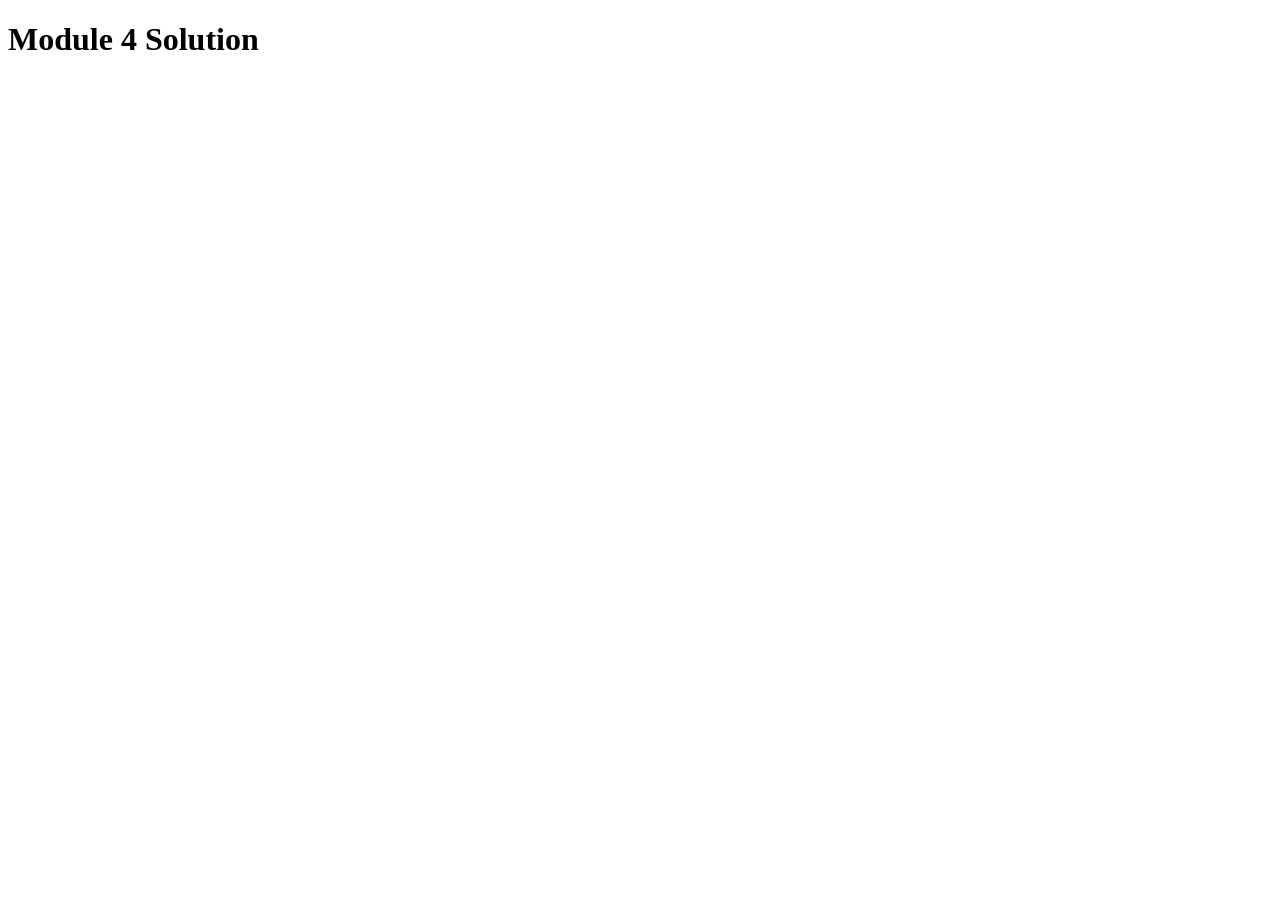
<file: module4-solution/index.html>
<!DOCTYPE html>
<html>
<head>
    <meta charset="utf-8">
    <title>Module 4 Solution</title>
    <script src="SpeakHello.js"></script>
    <script src="SpeakGoodBye.js"></script>
    <script src="script.js"></script>
</head>
<body>
    <h1>Module 4 Solution</h1>
</body>
</html>
</file>
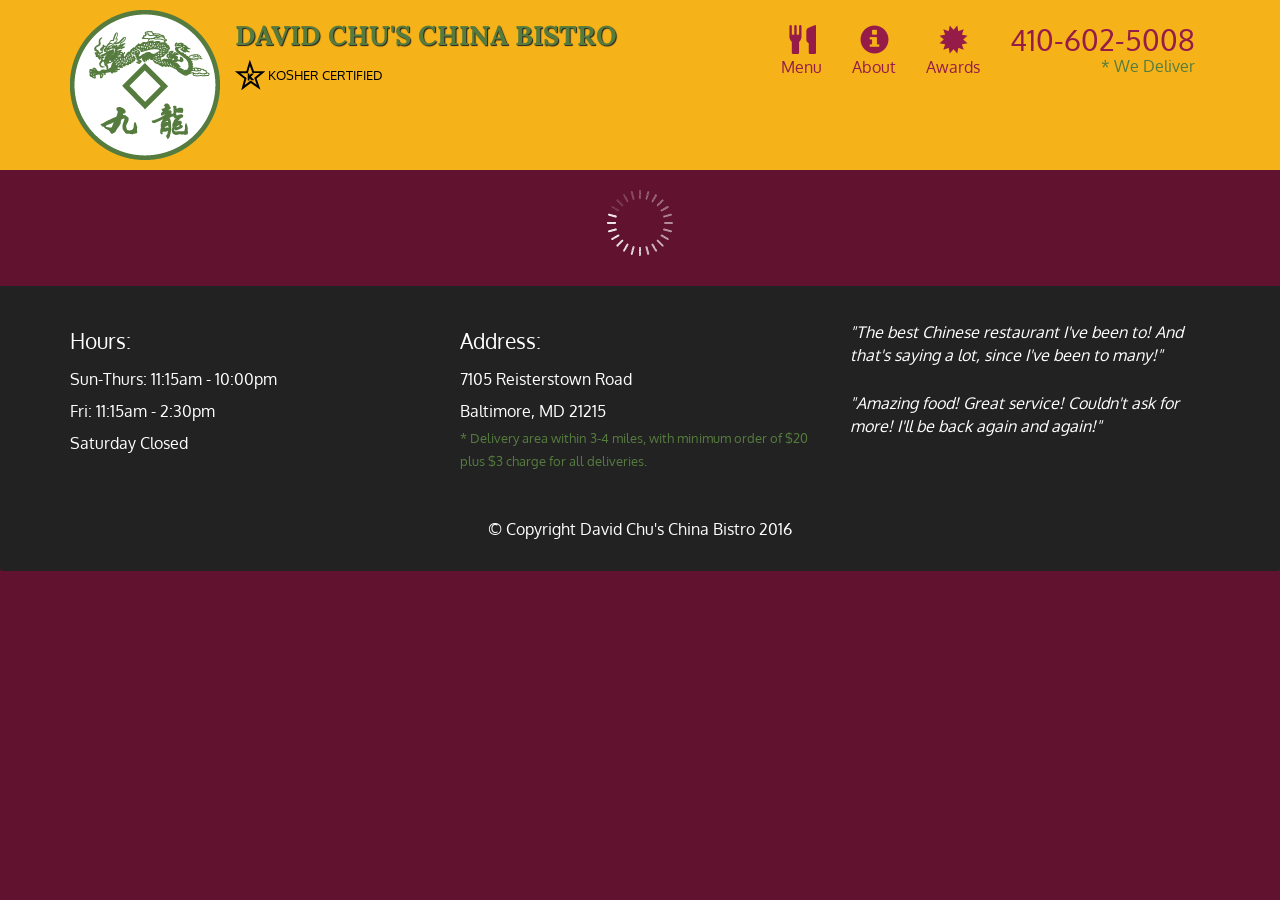
<file: module5-solution/index.html>
<!doctype html>
<html lang="en">
  <head>
    <meta charset="utf-8">
    <meta http-equiv="X-UA-Compatible" content="IE=edge">
    <meta name="viewport" content="width=device-width, initial-scale=1">
    <title>David Chu's China Bistro</title>
    <link rel="stylesheet" href="css/bootstrap.min.css">
    <link rel="stylesheet" href="css/styles.css">
    <link href='https://fonts.googleapis.com/css?family=Oxygen:400,300,700' rel='stylesheet' type='text/css'>
    <link href='https://fonts.googleapis.com/css?family=Lora' rel='stylesheet' type='text/css'>
  </head>
<body>
  <header>
    <nav id="header-nav" class="navbar navbar-default">
      <div class="container">
        <div class="navbar-header">
          <a href="index.html" class="pull-left visible-md visible-lg">
            <div id="logo-img" alt="Logo image"></div>
          </a>

          <div class="navbar-brand">
            <a href="index.html"><h1>David Chu's China Bistro</h1></a>
            <p>
              <img src="images/star-k-logo.png" alt="Kosher certification">
              <span>Kosher Certified</span>
            </p>
          </div>

          <button id="navbarToggle" type="button" class="navbar-toggle collapsed" data-toggle="collapse" data-target="#collapsable-nav" aria-expanded="false">
            <span class="sr-only">Toggle navigation</span>
            <span class="icon-bar"></span>
            <span class="icon-bar"></span>
            <span class="icon-bar"></span>
          </button>
        </div>
        
        <div id="collapsable-nav" class="collapse navbar-collapse">
           <ul id="nav-list" class="nav navbar-nav navbar-right">
            <li id="navHomeButton" class="visible-xs active">
              <a href="index.html">
                <span class="glyphicon glyphicon-home"></span> Home</a>
            </li>
            <li id="navMenuButton">
              <a href="#" onclick="$dc.loadMenuCategories();">
                <span class="glyphicon glyphicon-cutlery"></span><br class="hidden-xs"> Menu</a>
            </li>
            <li>
              <a href="#">
                <span class="glyphicon glyphicon-info-sign"></span><br class="hidden-xs"> About</a>
            </li>
            <li>
              <a href="#">
                <span class="glyphicon glyphicon-certificate"></span><br class="hidden-xs"> Awards</a>
            </li>
            <li id="phone" class="hidden-xs">
              <a href="tel:410-602-5008">
                <span>410-602-5008</span></a><div>* We Deliver</div>
            </li>
          </ul><!-- #nav-list -->
        </div><!-- .collapse .navbar-collapse -->
      </div><!-- .container -->
    </nav><!-- #header-nav -->
  </header>

  <div id="call-btn" class="visible-xs">
    <a class="btn" href="tel:410-602-5008">
    <span class="glyphicon glyphicon-earphone"></span>
    410-602-5008
    </a>
  </div>
  <div id="xs-deliver" class="text-center visible-xs">* We Deliver</div>

  <div id="main-content" class="container"></div>

  <footer class="panel-footer">
    <div class="container">
      <div class="row">
        <section id="hours" class="col-sm-4">
          <span>Hours:</span><br>
          Sun-Thurs: 11:15am - 10:00pm<br>
          Fri: 11:15am - 2:30pm<br>
          Saturday Closed
          <hr class="visible-xs">
        </section>
        <section id="address" class="col-sm-4">
          <span>Address:</span><br>
          7105 Reisterstown Road<br>
          Baltimore, MD 21215
          <p>* Delivery area within 3-4 miles, with minimum order of $20 plus $3 charge for all deliveries.</p>
          <hr class="visible-xs">
        </section>
        <section id="testimonials" class="col-sm-4">
          <p>"The best Chinese restaurant I've been to! And that's saying a lot, since I've been to many!"</p>
          <p>"Amazing food! Great service! Couldn't ask for more! I'll be back again and again!"</p>
        </section>
      </div>
      <div class="text-center">&copy; Copyright David Chu's China Bistro 2016</div>
    </div>
  </footer>

  <!-- jQuery (Bootstrap JS plugins depend on it) -->
  <script src="js/jquery-2.1.4.min.js"></script>
  <script src="js/bootstrap.min.js"></script>
  <script src="js/ajax-utils.js"></script>
  <script src="js/script.js"></script>
</body>
</html>
</file>
<file: module5-solution/css/styles.css>
body {
  font-size: 16px;
  color: #fff;
  background-color: #61122f;
  font-family: 'Oxygen', sans-serif;
}

/** HEADER **/
#header-nav {
  background-color: #f6b319;
  border-radius: 0;
  border: 0;
}

#logo-img {
  background: url('../images/restaurant-logo_large.png') no-repeat;
  width: 150px;
  height: 150px;
  margin: 10px 15px 10px 0;
}

.navbar-brand {
  padding-top: 25px;
}
.navbar-brand h1 { /* Restaurant name */
  font-family: 'Lora', serif;
  color: #557c3e;
  font-size: 1.5em;
  text-transform: uppercase;
  font-weight: bold;
  text-shadow: 1px 1px 1px #222;
  margin-top: 0;
  margin-bottom: 0;
  line-height: .75;
}
.navbar-brand a:hover, .navbar-brand a:focus {
  text-decoration: none;
}
.navbar-brand p { /* Kosher cert */
  color: #000;
  text-transform: uppercase;
  font-size: .7em;
  margin-top: 15px;
}
.navbar-brand p span { /* Star-K */
  vertical-align: middle;
}

#nav-list {
  margin-top: 10px;
}
#nav-list a {
  color: #951C49;
  text-align: center;
}
#nav-list a:hover {
  background: #E7E7E7;
}
#nav-list a span {
  font-size: 1.8em;
}

#phone {
  margin-top: 5px;
}
#phone a { /* Phone number */
  text-align: right;
  padding-bottom: 0;
}
#phone div { /* We Deliver */
  color: #557c3e;
  text-align: right;
  padding-right: 15px;
}

.navbar-header button.navbar-toggle, .navbar-header .icon-bar {
  border: 1px solid #61122f;
}
.navbar-header button.navbar-toggle {
  clear: both;
  margin-top: -30px;
}
/* END HEADER */

/* FOOTER */
.panel-footer {
  margin-top: 30px;
  padding-top: 35px;
  padding-bottom: 30px;
  background-color: #222;
  border-top: 0;
}
.panel-footer div.row {
  margin-bottom: 35px;
}
#hours, #address {
  line-height: 2;
}
#hours > span, #address > span {
  font-size: 1.3em;
}
#address p {
  color: #557c3e;
  font-size: .8em;
  line-height: 1.8;
}
#testimonials {
  font-style: italic;
}
#testimonials p:nth-child(2) {
  margin-top: 25px;
}
/* END FOOTER */



/* HOME PAGE */
.container .jumbotron {
  box-shadow: 0 0 50px #3F0C1F;
  border: 2px solid #3F0C1F;
}

#menu-tile, #specials-tile, #map-tile {
  height: 250px;
  width: 100%;
  margin-bottom: 15px;
  position: relative;
  border: 2px solid #3F0C1F;
  overflow: hidden;
}
#menu-tile:hover, #specials-tile:hover, #map-tile:hover {
  box-shadow: 0 1px 5px 1px #cccccc;
}
#menu-tile {
  background: url('../images/menu-tile.jpg') no-repeat;
  background-position: center;
}
#specials-tile {
  background: url('../images/specials-tile.jpg') no-repeat;
  background-position: center;
}
#menu-tile span, #specials-tile span, #map-tile span {
  position: absolute;
  bottom: 0;
  right: 0;
  width: 100%;
  text-align: center;
  font-size: 1.6em;
  text-transform: uppercase;
  background-color: #000;
  color: #fff;
  opacity: .8;
}
/* END HOME PAGE */

/* MENU CATEGORIES PAGE */
.category-tile { 
  position: relative;
  border: 2px solid #3F0C1F;
  overflow: hidden;
  width: 200px;
  height: 200px;
  margin: 0 auto 15px;
}
.category-tile span {
  position: absolute;
  bottom: 0;
  right: 0;
  width: 100%;
  text-align: center;
  font-size: 1.2em;
  text-transform: uppercase;
  background-color: #000;
  color: #fff;
  opacity: .8;
}
.category-tile:hover {
  box-shadow: 0 1px 5px 1px #cccccc;
}

#menu-categories-title + div {
  margin-bottom: 50px;
}
/* END MENU CATEGORIES PAGE */

/* SINGLE CATEGORY PAGE */
.menu-item-tile {
  margin-bottom: 25px;
}
.menu-item-tile hr {
  width: 80%;
}
.menu-item-tile .menu-item-price {
  font-size: 1.1em;
  text-align: right;
  margin-top: -15px;
  margin-right: -15px;
}
.menu-item-tile .menu-item-price span {
  font-size: .6em;
}
.menu-item-photo {
  position: relative;
  border: 2px solid #3F0C1F; 
  overflow: hidden;
  padding: 0;
  margin-right: -15px;
  margin-left: auto;
  margin-bottom: 20px;
  max-width: 250px;
}
.menu-item-photo div {
  position: absolute;
  bottom: 0;
  right: 0;
  width: 80px;
  background-color: #557c3e;
  text-align: center;
}
.menu-item-description {
  padding-right: 30px;
}
h3.menu-item-title {
  margin: 0 0 10px;
}
.menu-item-details {
  font-size: .9em;
  font-style: italic;
}
/* END SINGLE CATEGORY PAGE */


/********** Large devices only **********/
@media (min-width: 1200px) {
  .container .jumbotron {
    background: url('../images/jumbotron_1200.jpg') no-repeat;
    height: 675px;
  }
}

/********** Medium devices only **********/
@media (min-width: 992px) and (max-width: 1199px) {
  /* Header */
  #logo-img {
    background: url('../images/restaurant-logo_medium.png') no-repeat;
    width: 100px;
    height: 100px;
    margin: 5px 5px 5px 0;
  }
  /* End Header */

  /* Home Page */
  .container .jumbotron {
    background: url('../images/jumbotron_992.jpg') no-repeat;
    height: 558px;
  }
  /* End Home Page */
}

/********** Small devices only **********/
@media (min-width: 768px) and (max-width: 991px) {
  /* Home Page */
  .container .jumbotron {
    background: url('../images/jumbotron_768.jpg') no-repeat;
    height: 432px;
  }
  /* End Home Page */
}

/********** Extra small devices only **********/
@media (max-width: 767px) {
  /* Header */
  .navbar-brand {
    padding-top: 10px;
    height: 80px;
  }
  .navbar-brand h1 { /* Restaurant name */
    padding-top: 10px;
    font-size: 5vw; /* 1vw = 1% of viewport width */
  }
  .navbar-brand p { /* Kosher cert */
    font-size: .6em;
    margin-top: 12px;
  }
  .navbar-brand p img { /* Star-K */
    height: 20px;
  }

  #collapsable-nav a { /* Collapsed nav menu text */
    font-size: 1.2em;
  }
  #collapsable-nav a span { /* Collapsed nav menu glyph */
    font-size: 1em;
    margin-right: 5px;
  }

  #call-btn > a {
    font-size: 1.5em;
    display: block;
    margin: 0 20px;
    padding: 10px;
    border: 2px solid #fff;
    background-color: #f6b319;
    color: #951c49;
  }
  #xs-deliver {
    margin-top: 5px;
    font-size: .7em;
    letter-spacing: .1em;
    text-transform: uppercase;
  }
  /* End Header */

  /* Footer */
  .panel-footer section {
    margin-bottom: 30px;
    text-align: center;
  }
  .panel-footer section:nth-child(3) {
    margin-bottom: 0; /* margin already exists on the whole row */
  }
  .panel-footer section hr {
    width: 50%;
  }
  /* End Footer */

  /* Home Page */
  .container .jumbotron {
    margin-top: 30px;
    padding: 0;
  }
  #menu-tile, #specials-tile {
    width: 360px;
    margin: 0 auto 15px;
  }

  .menu-item-photo {
    margin-right: auto;
  }
  .menu-item-tile .menu-item-price {
    text-align: center;
  }
  .menu-item-description {
    text-align: center;;
  }
}


/********** Super extra small devices Only :-) (e.g., iPhone 4) **********/
@media (max-width: 479px) {
  /* Header */
  .navbar-brand h1 { /* Restaurant name */
    padding-top: 5px;
    font-size: 6vw;
  }
  /* End Header */
  
  /* Home page */
  #menu-tile, #specials-tile {
    width: 280px;
    margin: 0 auto 15px;
  }

  .col-xxs-12 {
    position: relative;
    min-height: 1px;
    padding-right: 15px;
    padding-left: 15px;
    float: left;
    width: 100%;
  }
}
</file>
